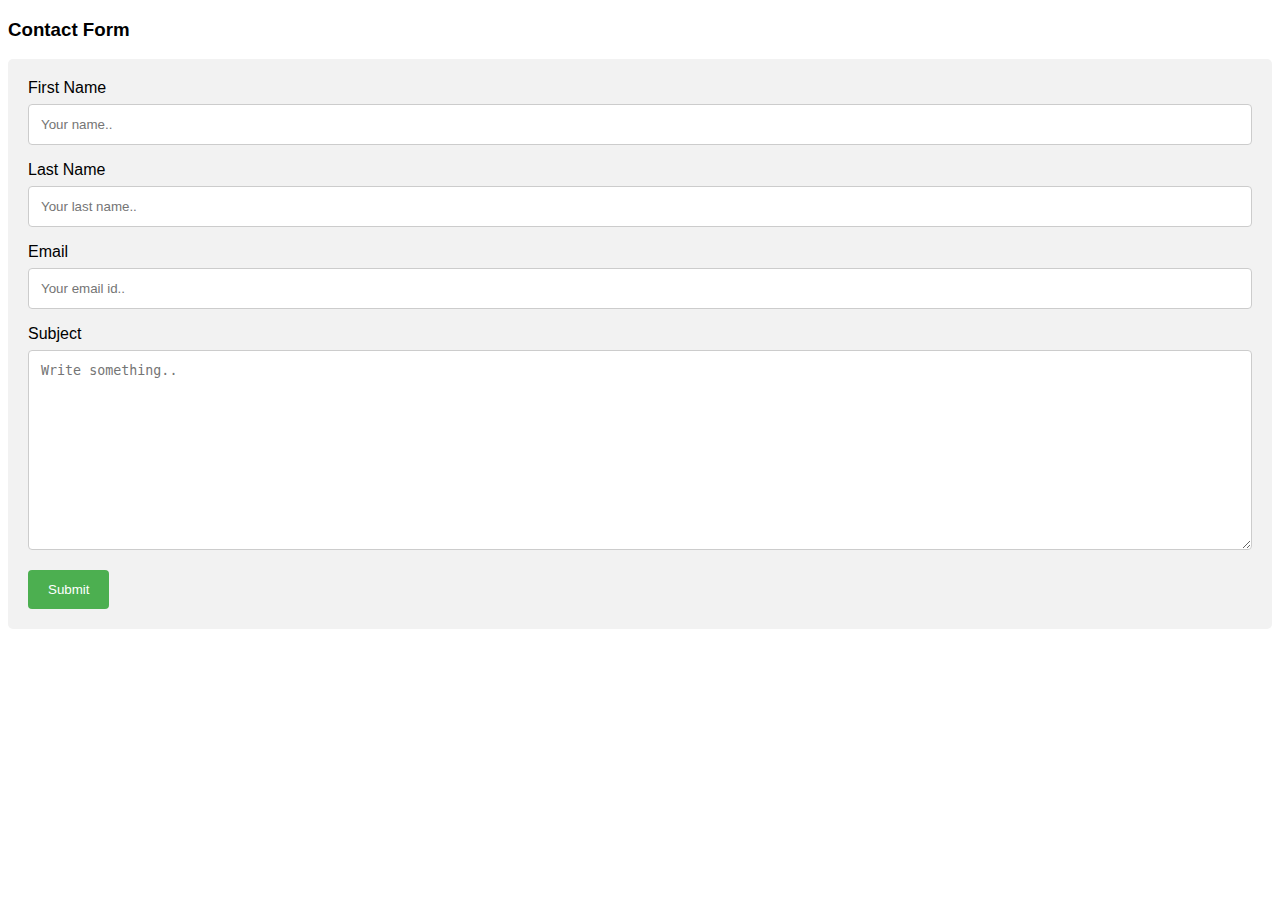
<file: VendorFinder/templates/contactus.html>
<!DOCTYPE html>
<html>
<head>
<meta name="viewport" content="width=device-width, initial-scale=1">
<style>
body {font-family: Arial, Helvetica, sans-serif;}
* {box-sizing: border-box;}

input[type=text], select, textarea {
  width: 100%;
  padding: 12px;
  border: 1px solid #ccc;
  border-radius: 4px;
  box-sizing: border-box;
  margin-top: 7px;
  margin-bottom: 16px;
  resize: vertical;
}

input[type=submit] {
  background-color: #4CAF50;
  color: white;
  padding: 12px 20px;
  border: none;
  border-radius: 4px;
  cursor: pointer;
}

input[type=submit]:hover {
  background-color: #45a049;
}

.container {
  border-radius: 5px;
  background-color: #f2f2f2;
  padding: 20px;
}
</style>
</head>
<body>

<h3>Contact Form</h3>

<div class="container">
  <form action="/action_page.php">
    <label for="fname">First Name</label>
    <input type="text" id="fname" name="firstname" placeholder="Your name..">

    <label for="lname">Last Name</label>
    <input type="text" id="lname" name="lastname" placeholder="Your last name..">
    
    <label for="email">Email</label>
    <input type="text" id="email" name="email" placeholder="Your email id..">

    <label for="subject">Subject</label>
    <textarea id="subject" name="subject" placeholder="Write something.." style="height:200px"></textarea>

    <input type="submit" value="Submit">
  </form>
</div>

</body>
</html>
</file>
